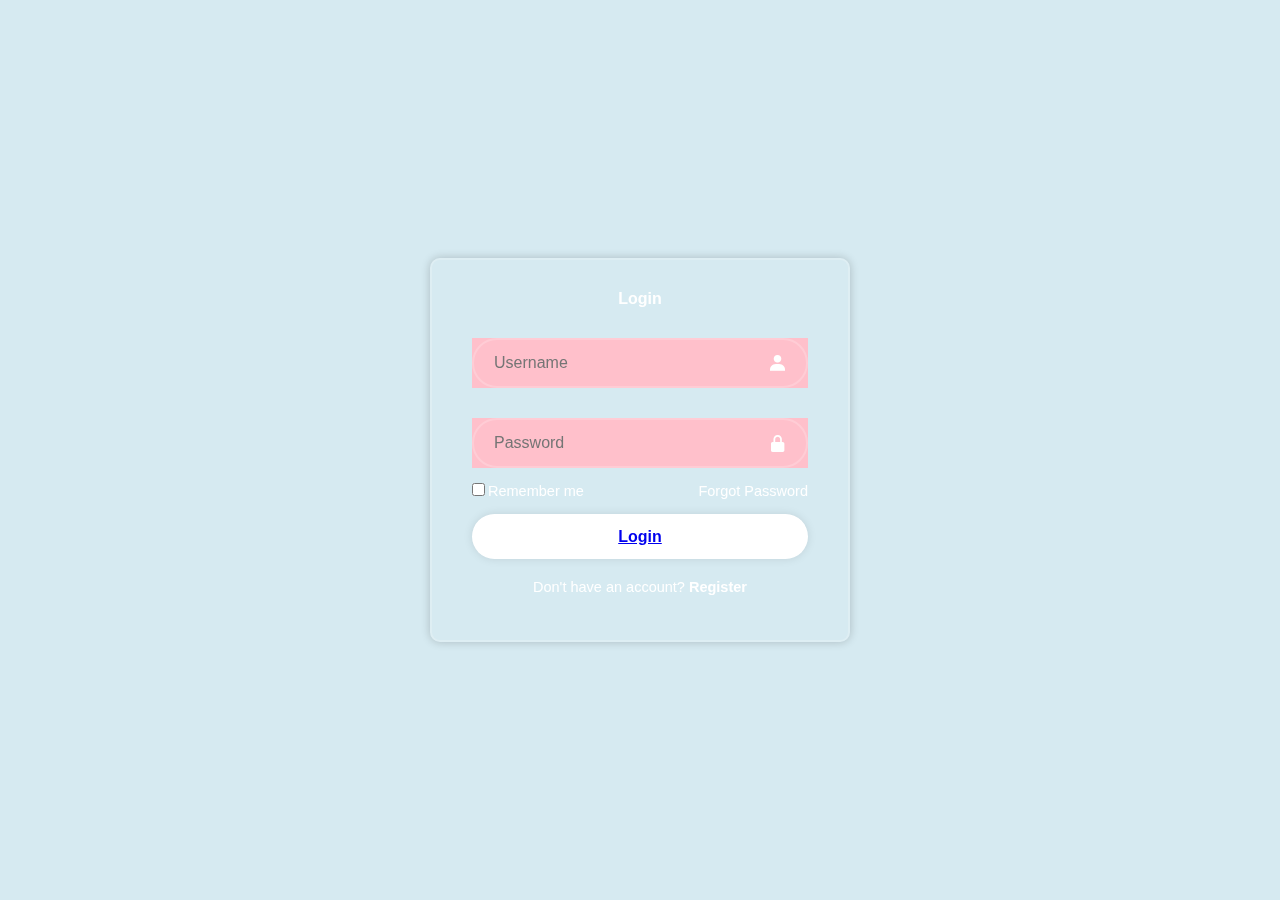
<file: index.html>
<!DOCTYPE html>
<html lang="en">
<head>
    <meta charset="UTF-8">
    <meta name="viewport" content="width=device-width, initial-scale=1.0">
    <title>Login Form</title>
<link rel="stylesheet" href="./style.css">
<link href='http://unpkg.com/boxicons@2.1.4/css/boxicons.min.css' rel="stylesheet">

</head>
<body >
    <div class="wrapper">
    <form action="">
      <h1>Login</h1>

      <div class="input-box">
        <input type="text" placeholder="Username"
        required>
        <i class='bx bxs-user'></i>

      </div>

      <div class="input-box">
        <input type="password" placeholder="Password"
        required>
        <i class='bx bxs-lock-alt'></i>

      </div>
      <div class="remember-forgot">
        <label><input type="checkbox">Remember me
        </input></label>
        <a href="#">Forgot Password</a>
      </div>

      <button type="submit" class="btn"><a href="successfulreg04.html">Login</a></button>

      <div class="register-link">
        <p>Don't have an account? 
		<a href="./2.html">Register</a></p>
      </div>
    
    </form>
</div>
        
  
</body>
</html>
</file>
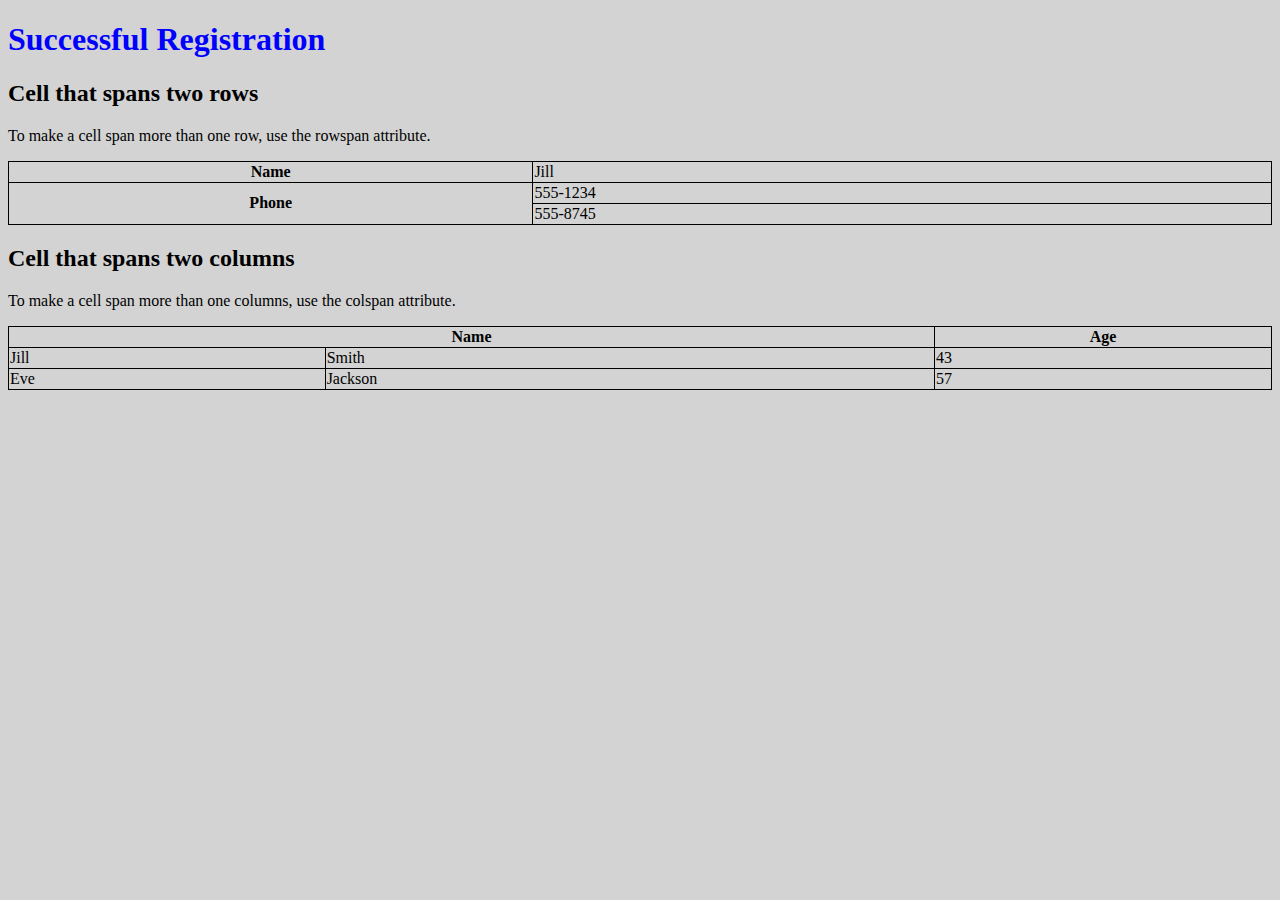
<file: 1.html>
<!DOCTYPE html>
<html lang="en">
<head>
    <meta charset="UTF-8">
    <meta name="viewport" content="width=device-width, initial-scale=1.0">
    <title>Document</title>
</head>
<body style="background-color: lightgrey;">
    <div>
        <h1 style="color: blue;">Successful Registration</h1>

        <style>
            table, th, td {
              border: 1px solid black;
              border-collapse: collapse;
            }
            </style>
            </head>
            <body>
            
            <h2>Cell that spans two rows</h2>
            <p>To make a cell span more than one row, use the rowspan attribute.</p>
            
            <table style="width:100%">
              <tr>
                <th>Name</th>
                <td>Jill</td>
              </tr>
              <tr>
                <th rowspan="2">Phone</th>
                <td>555-1234</td>
              </tr>
              <tr>
                <td>555-8745</td>
              </tr>
            </table>
            
            <h2>Cell that spans two columns</h2>
            <p>To make a cell span more than one columns, use the colspan attribute.</p>
            <table style="width:100%">
                <tr>
                  <th colspan="2">Name</th>
                  <th>Age</th>
                </tr>
                <tr>
                  <td>Jill</td>
                  <td>Smith</td>
                  <td>43</td>
                </tr>
                <tr>
                  <td>Eve</td>
                  <td>Jackson</td>
                  <td>57</td>
                </tr>
              </table>

    </div>
</body>
</html>
</file>
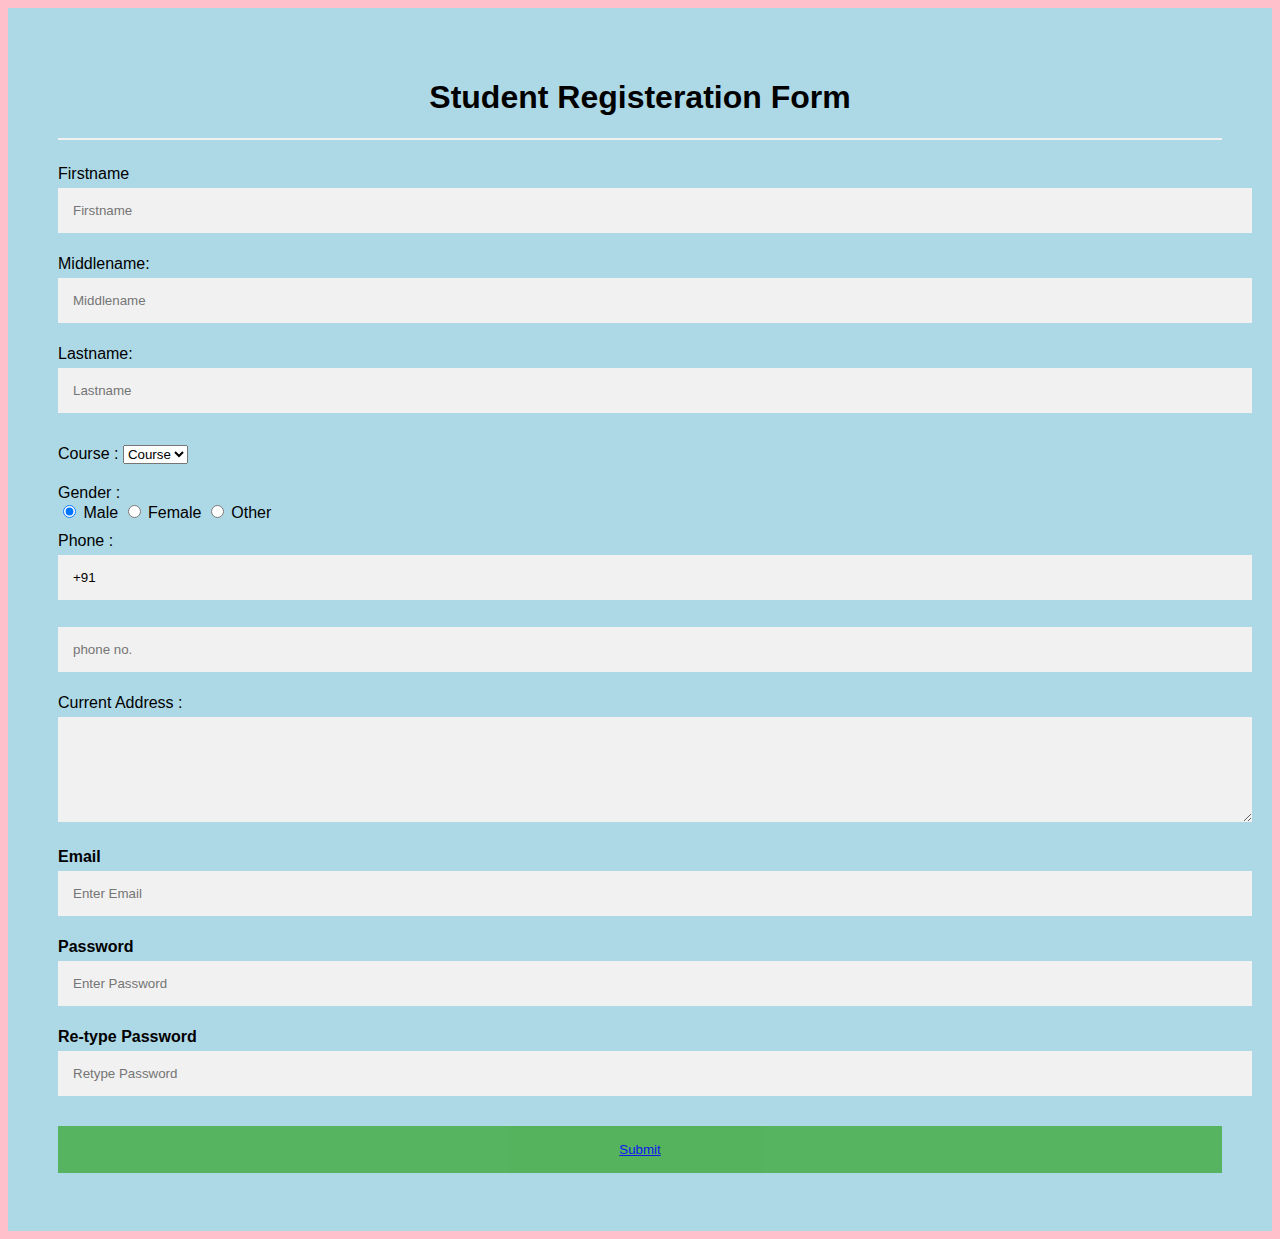
<file: 2.html>
<!DOCTYPE html>
<html lang="en">
<head>
    <meta charset="UTF-8">
    <meta name="viewport" content="width=device-width, initial-scale=1.0">
    <title>RegistrationForm</title>
    <style>  
        body{  
          font-family: Calibri, Helvetica, sans-serif;  
          background-color: pink;  
        }  
        .container {  
            padding: 50px;  
          background-color: lightblue;  
        }  
          
        input[type=text], input[type=password], textarea {  
          width: 100%;  
          padding: 15px;  
          margin: 5px 0 22px 0;  
          display: inline-block;  
          border: none;  
          background: #f1f1f1;  
        }  
        input[type=text]:focus, input[type=password]:focus {  
          background-color: orange;  
          outline: none;  
        }  
         div {  
                    padding: 10px 0;  
                 }  
        hr {  
          border: 1px solid #f1f1f1;  
          margin-bottom: 25px;  
        }  
        .registerbtn {  
          background-color: #4CAF50;  
          color: white;  
          padding: 16px 20px;  
          margin: 8px 0;  
          border: none;  
          cursor: pointer;  
          width: 100%;  
          opacity: 0.9;  
        }  
        .registerbtn:hover {  
          opacity: 1;  
        }  
        </style>  
        </head>  
        <body>  
        <form>  
          <div class="container">  
          <center>  <h1> Student Registeration Form</h1> </center>  
          <hr>  
          <label> Firstname </label>   
        <input type="text" name="firstname" placeholder= "Firstname" size="15" required />   
        <label> Middlename: </label>   
        <input type="text" name="middlename" placeholder="Middlename" size="15" required />   
        <label> Lastname: </label>    
        <input type="text" name="lastname" placeholder="Lastname" size="15"required />   
        <div>  
        <label>   
        Course :  
        </label>   
          
        <select>  
        <option value="Course">Course</option>  
        <option value="BCA">BCA</option>  
        <option value="BBA">BBA</option>  
        <option value="B.Tech">B.Tech</option>  
        <option value="MBA">MBA</option>  
        <option value="MCA">MCA</option>  
        <option value="M.Tech">M.Tech</option>  
        </select>  
        </div>  
        <div>  
        <label>   
        Gender :  
        </label><br>  
        <input type="radio" value="Male" name="gender" checked > Male   
        <input type="radio" value="Female" name="gender"> Female   
        <input type="radio" value="Other" name="gender"> Other  
          
        </div>  
        <label>   
        Phone :  
        </label>  
        <input type="text" name="country code" placeholder="Country Code"  value="+91" size="2"/>   
        <input type="text" name="phone" placeholder="phone no." size="10"/ required>   
        Current Address :  
        <textarea cols="80" rows="5" placeholder="Current Address" value="address" required>  
        </textarea>  
         <label for="email"><b>Email</b></label>  
         <input type="text" placeholder="Enter Email" name="email" required>  
          
            <label for="psw"><b>Password</b></label>  
            <input type="password" placeholder="Enter Password" name="psw" required>  
          
            <label for="psw-repeat"><b>Re-type Password</b></label>  
            <input type="password" placeholder="Retype Password" name="psw-repeat" required>  
            <button type="submit" class="registerbtn"><a href="1.html">Submit</a></button>    
        </form>  
        
    </div>
</body>
</html>
</file>
<file: style.css>
@import url("https://fonts.googlepis.com/css2?family=Poppins:wght@300;400;500;600;700;800;900&display=swap");
 
*{
margin: 0;
padding: 0;
box-sizing: border-box;
font-family: "Poppins", sans-serif;

}

body{

    display: flex;
    justify-content: center;
    align-items: center;
    min-height: 100vh;
    background: url('images.jpg') no-repeat;
    background: rgb(214, 234, 241);
    background-size: cover;
    background-position: center;
}

.wrapper{
    width: 420px;
    background: transparent;
    border: 2px solid rgba(255, 255, 255, .2);
    backdrop-filter: blur(20px);
    box-shadow:  0 0 10px rgba(0, 0, 0, .2);
    color: #fff;
    border-radius:  10px;
    padding: 30px 40px;
}

.wrapper h1{
    font-size: 100%;
    text-align: center;
}

.wrapper .input-box{
    position: relative;
    width: 100%;
    height: 50px;
    background-color: pink;
    margin: 30px 0;
}

.input-box input{

    width: 100%;
    height: 100%;
    background-color: transparent;
    border: none;
    outline: none;
    border: 2px solid rgba(255, 255, 255, .2);
    border-radius: 40px;
    font-size: 16px;
    color: #fff;
    padding: 20px 45px 20px 20px;
}

.input-box input:placeholder{

    color: #fff;
}

.input-box i{
    position: absolute;
    right: 20px;
    top: 50%;
    transform: translateY(-50%);
    font-size: 20px;
}

.wrapper .remember-forgot{
    display: flex;
    justify-content: space-between;
    font-size: 14.5px;
    margin:  -15px 0 15px;
}

.remember-forgot label input{
    accent-color: #fff;
    margin-right: 3px;
}

.remember-forgot a{

    color: #fff;
    text-decoration: none;
}

.remember-forgot a:hover{

    text-decoration:  underline;
}

.wrapper .btn{

    width: 100%;
    height: 45px;
    background-color: #fff;
    border: none;
    outline: none;
    border-radius: 40px;
    box-shadow: 0 0 10px rgba(0, 0, 0, .1);
    cursor: pointer;
    font-size: 16px;
    color: #333;
    font-weight: 600;
}

.wrapper .register-link{

    font-size: 14.5px;
    text-align: center;
    margin: 20px 0 15px;
}

.register-link p a{

    color: #fff;
    text-decoration: none;
    font-weight: 600;
}

.register-link p a:hover{
    text-decoration: underline;

}
</file>
